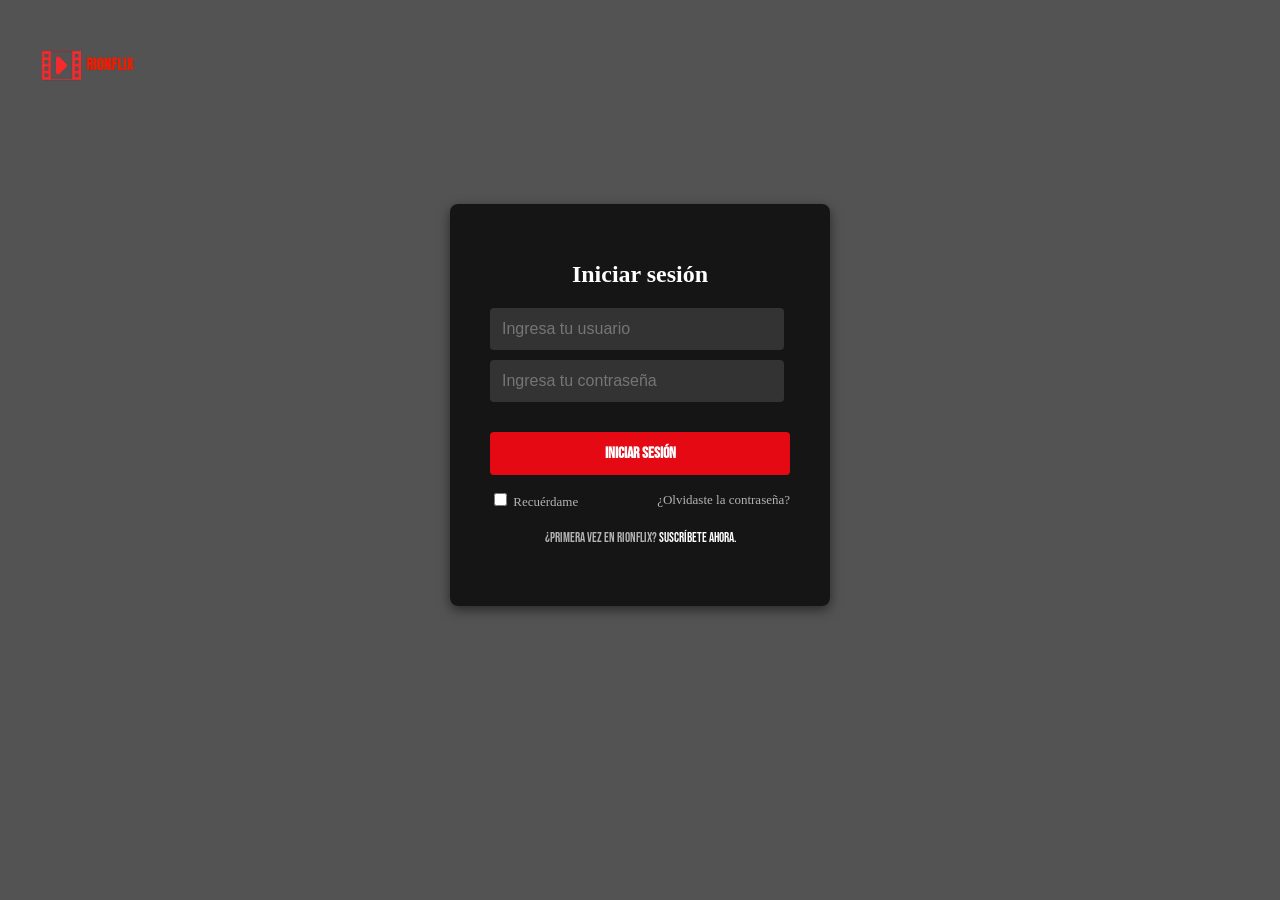
<file: Login.html>
<!DOCTYPE html>
<html lang="es">
<head>
    <meta charset="UTF-8">
    <meta name="viewport" content="width=device-width, initial-scale=1.0">
    <title>Iniciar Sesión</title>
    <link rel="stylesheet" href="style.css">
    <link href="https://fonts.googleapis.com/css2?family=Bebas+Neue&display=swap" rel="stylesheet">
</head>
<body class="background-login">
    <header class="Header-Login">
        <div class="ButtonPageInicial">
            <a href="index.html" class="Titulo">
                 <img src="Logo.png" alt="R0NFLIX logo">
            </a>
       </div>
    </header>
    <div class="login-container">
        <h1>Iniciar sesión</h1>
        <input type="text" id="login-user" placeholder="Ingresa tu usuario" required>
        <input type="password" id="login-password" placeholder="Ingresa tu contraseña" required>
        <button type="button" onclick="iniciarSesion()">Iniciar Sesión</button>
        <div id="error-msg" class="error"></div>
        <div class="additional-options">
            <label><input type="checkbox"> Recuérdame</label>
            <a href="ResetPassword.html">¿Olvidaste la contraseña?</a>
        </div>
        <p>¿Primera vez en Ri0nflix? <a href="index.html#email">Suscríbete ahora.</a></p>
    </div>
    <script src="codigo.js"></script>
</body>
</html>
</file>
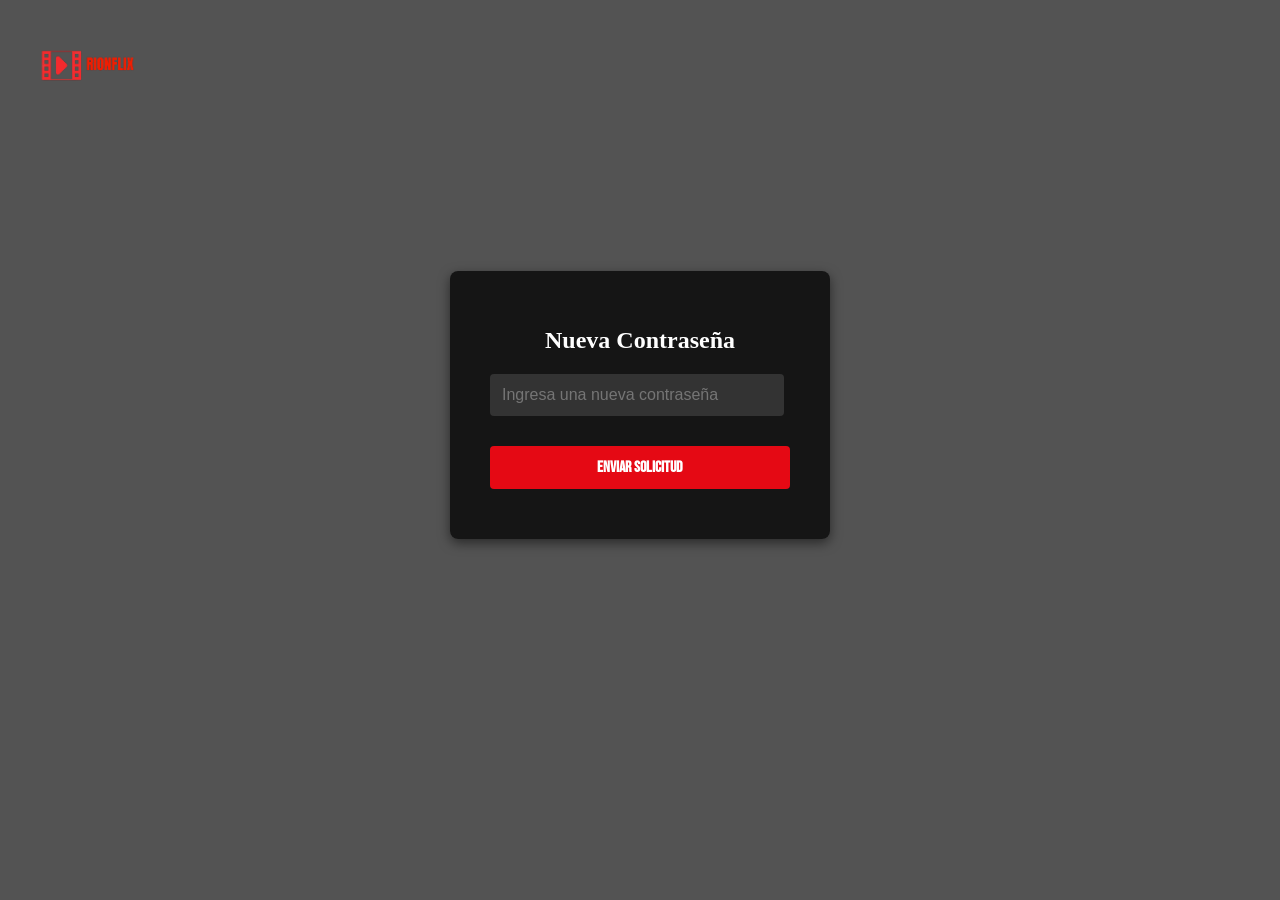
<file: NewPassword.html>
<!DOCTYPE html>
<html lang="es">
<head>
    <meta charset="UTF-8">
    <meta name="viewport" content="width=device-width, initial-scale=1.0">
    <title>Nueva Contraseña</title>
    <link rel="stylesheet" href="style.css">
    <link href="https://fonts.googleapis.com/css2?family=Bebas+Neue&display=swap" rel="stylesheet">
</head>
<body class="background-login">
    <header class="Header-Login">
        <div class="ButtonPageInicial">
            <a href="index.html" class="Titulo">
                 <img src="Logo.png" alt="R0NFLIX logo">
            </a>
       </div>
    </header>
    <div class="login-container">
        <h1>Nueva Contraseña</h1>
        <input type="text" id="nueva-contrasena" placeholder="Ingresa una nueva contraseña" required>
        <button type="button" onclick="actualizarContrasena()">Enviar solicitud</button>
        <div id="msg"></div>
    </div>
    <script src="codigo.js"></script>
</body>
</html>
</file>
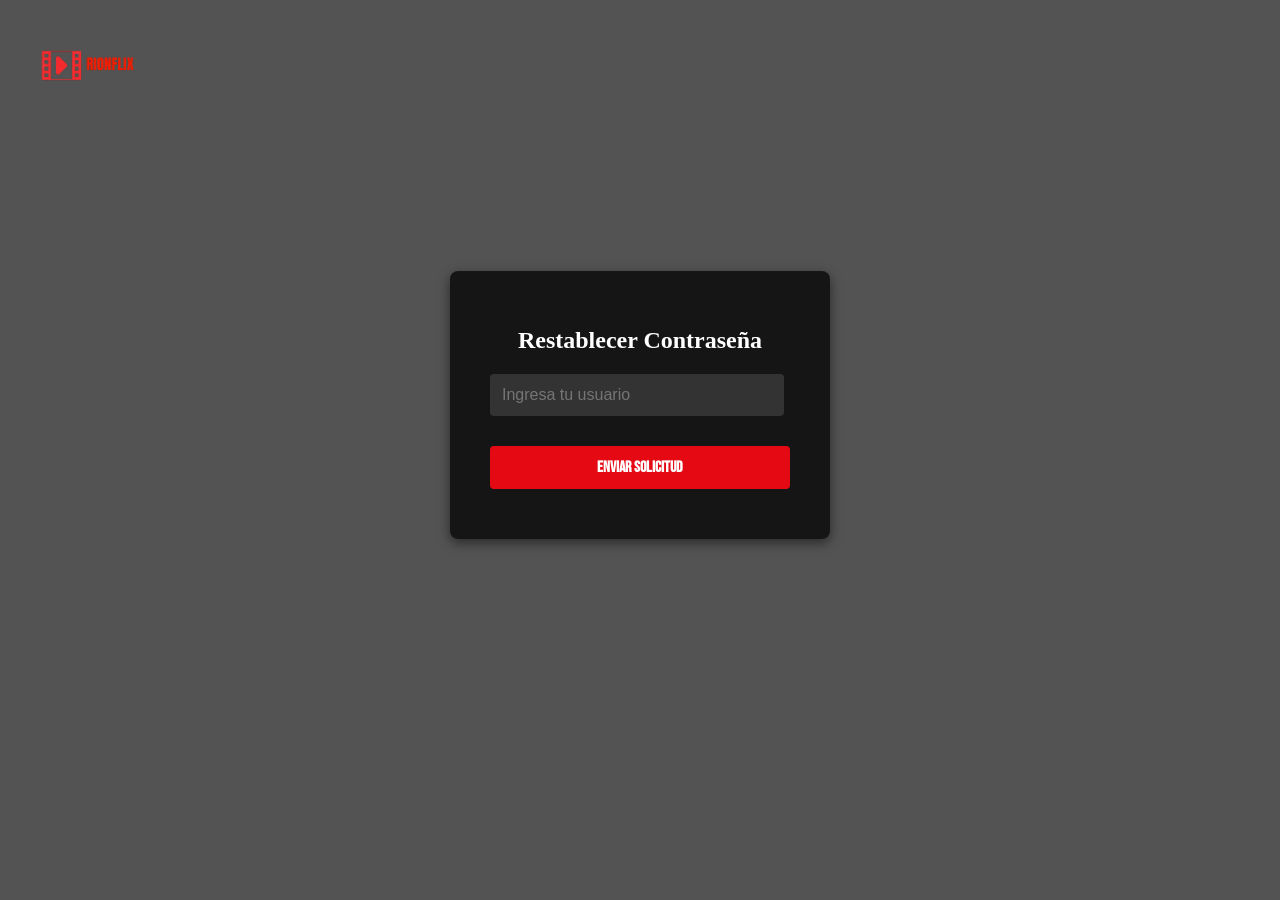
<file: ResetPassword.html>
<!DOCTYPE html>
<html lang="es">
<head>
    <meta charset="UTF-8">
    <meta name="viewport" content="width=device-width, initial-scale=1.0">
    <title>Restablecer Contraseña</title>
    <link rel="stylesheet" href="style.css">
    <link href="https://fonts.googleapis.com/css2?family=Bebas+Neue&display=swap" rel="stylesheet">
</head>
<body class="background-login">
    <header class="Header-Login">
        <div class="ButtonPageInicial">
            <a href="index.html" class="Titulo">
                 <img src="Logo.png" alt="R0NFLIX logo">
            </a>
       </div>
    </header>
    <div class="login-container">
        <h1>Restablecer Contraseña</h1>
        <input type="text" id="reset-usuario" placeholder="Ingresa tu usuario" required>
        <button type="button" onclick="enviarUsuario()">Enviar solicitud</button>
        <div id="msg"></div>
    </div>
    <script src="codigo.js"></script>
</body>
</html>
</file>
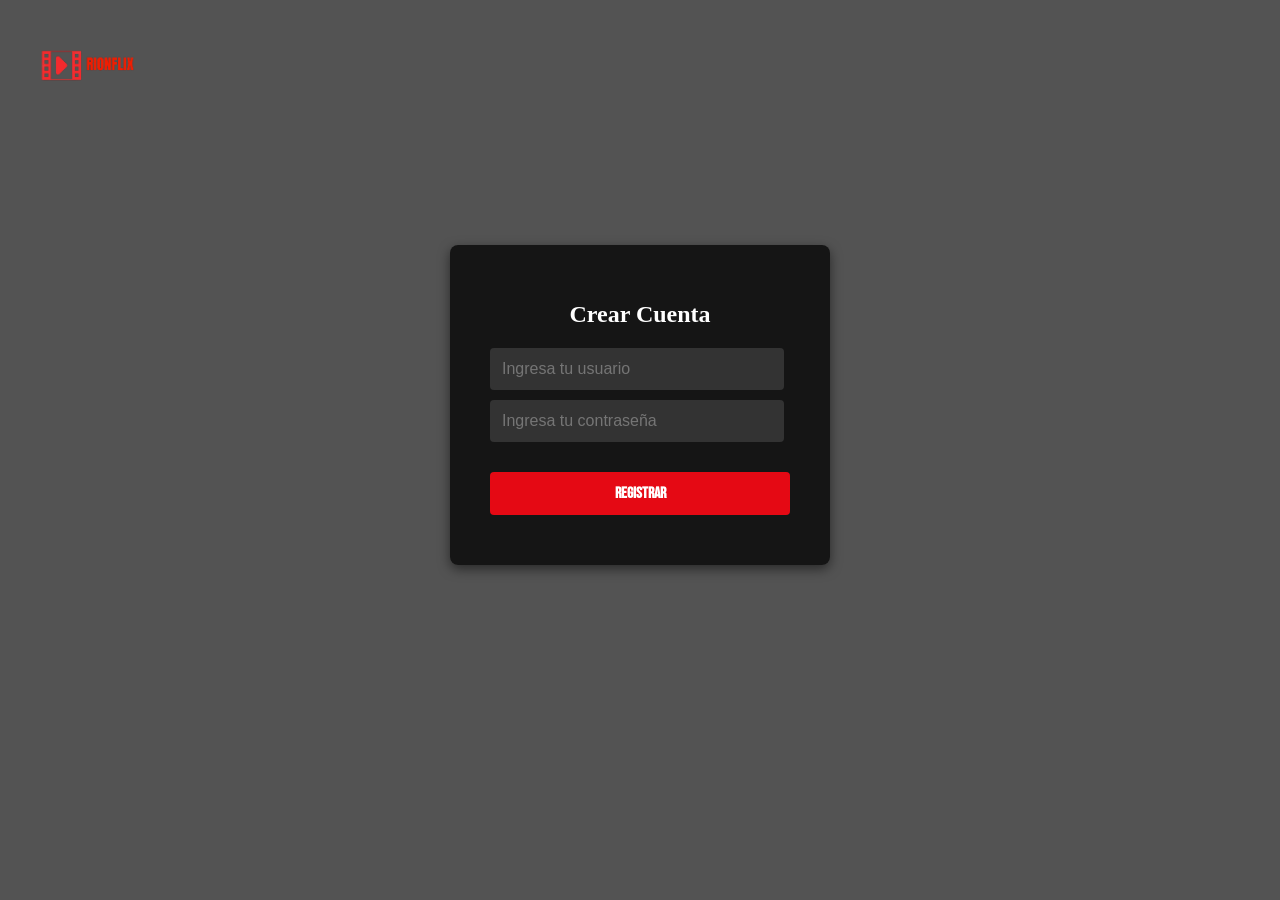
<file: signup.html>
<!DOCTYPE html>
<html lang="es">
<head>
    <meta charset="UTF-8">
    <meta name="viewport" content="width=device-width, initial-scale=1.0">
    <title>Crear cuenta</title>
    <link rel="stylesheet" href="style.css">
    <link href="https://fonts.googleapis.com/css2?family=Bebas+Neue&display=swap" rel="stylesheet">
</head>
<body class="background-login">
    <header class="Header-Login">
        <div class="ButtonPageInicial">
            <a href="index.html" class="Titulo">
                 <img src="Logo.png" alt="R0NFLIX logo">
            </a>
       </div>
    </header>
    <div class="login-container">
        <h1>Crear Cuenta</h1>
        <input type="text" id="signup-user" placeholder="Ingresa tu usuario" required>
        <input type="password" id="signup-password" placeholder="Ingresa tu contraseña" required>
        <button type="button" onclick="registrarUsuario()">Registrar</button>
        <div id="error-msg" class="error"></div>
    <script src="codigo.js"></script>
</body>
</html>
</file>
<file: style.css>
.Background-Index {
    background-color: #333;
    margin: 0; /* Elimina el margen por defecto */
    height: 200vh; /* Altura completa de la ventana */
}
.background-login{
    background-color: #535353;
    background-size: cover;
    background-position: center;
    display: flex;
    justify-content: center;
    align-items: center;
    height: 90vh;
    margin: 0;
}
/*Configurar estilo del header y del boton para iniciar sesion*/
header {
    display: flex;
    justify-content: space-between; /* Espacio entre el título y el botón */
    align-items: center; /* Alineación vertical */
    padding: 20px;
    color: white;
}
.Header-Login header {
    display: flex;
    justify-content: space-between; /* Espacio entre el título y el botón */
    align-items: center; /* Alineación vertical */
    padding: 20px;
    color: white;
}


.Logo img {
    width: 200px; /* Ajusta el tamaño según tus necesidades */
    height: auto;
}


.Header-action {
    margin-left: 20px; /* Espacio entre el título y el botón */
}


/* Estilo para el botón */
.Header-action button,
.Registro button{
    font-family: 'Bebas Neue', sans-serif;
    padding: 10px 20px;
    font-size: 1rem;
    background-color: #e50914; /* Color rojo para el botón */
    color: white;
    border: none;
    cursor: pointer;
    border-radius: 5px;
    transition: background-color 0.3s ease, transform 0.1s ease; /* Transiciones suaves */
}


/* Efecto al pasar el mouse por el botón de Iniciar sesión */
.Header-action button:hover {
    background-color: #b50712; /* Color más oscuro al pasar el mouse */
    transform: translateY(-3px); /* Efecto al pasar en el botón */
}


/* Efecto al hacer clic */
.Header-action button:active {
    transform: scale(0.95); /* Reduce el tamaño del botón ligeramente */
    background-color: #9c0c0f; /* Cambia a un color más oscuro al hacer clic */
}
/*Configurar el main*/
main{
    text-align: center;
}
h2{
    padding-top: 200px;
    font-family: 'Bebas Neue', sans-serif;
    font-size: 2rem;
    color: #ffffff;
    text-align: center;
}
p{
    margin: 20px 0;
    font-family: 'Bebas Neue', sans-serif;
    font-size: 2rem;
    color: #ffffff;
    text-align: center;
}
.Registro {
    text-align: center;
    margin: 40px 0;
}


.content {
    display: inline-block;
    padding: 20px;
    border-radius: 10px;
}


form {
    display: flex; /* Utiliza flexbox para alinear los elementos */
    align-items: center; /* Centra verticalmente los elementos */
   
   
}
input[type="email"] {
    padding: 10px; /* Espaciado interno */
    border: 2px solid #ccc; /* Bordes de color gris claro */
    border-radius: 5px; /* Bordes redondeados */
    transition: border-color 0.3s; /* Transición suave para el cambio de color del borde */
    margin-right: 10px; /* Espacio entre el input y el botón */
    min-width: 300px; /* Ancho mínimo del input */
    margin-right: 10px; /* Espacio entre el input y el botón */
}
/* Estilo para las FAQ y Razones */
.reasons {
    width: 80%;
    margin: 250px auto; /* Ajusta el margen superior según lo desees */
    margin-bottom: 40px; /* Aumenta el margen inferior para separar de la sección de FAQ */
    text-align: center;
    color: white;
}


.Razones {
    flex: 1 1 300px; /* Crece, se encoge y tiene un ancho base de 300px */
    margin: 10px; /* Espacio entre los cuadrados */
    padding: 20px; /* Espacio interno */
    background-color: #333; /* Color de fondo */
    border-radius: 8px; /* Bordes redondeados */
    color: #ffffff; /* Color del texto */
    box-shadow: 0px 4px 8px rgba(0, 0, 0, 0.3); /* Sombra */
    text-align: center; /* Alinea el texto al centro */
    transition: transform 0.3s; /* Transición suave para efectos */
}


/* Efecto al pasar el mouse */
.Razones:hover {
    transform: translateY(-5px); /* Mueve el cuadrado hacia arriba */
}


.Razones h3 {
    font-family: 'Bebas Neue', sans-serif;
    font-size: 1.5rem;
    color: #ffffff;
    text-align: left;
    margin-bottom: 10px;
}


.Razones p {
    font-family: Arial;
    font-size: 1rem;
    color: #fcfbfb;
    text-align: left;
}


.faq h2 {
    line-height: 1.5;
    vertical-align: super;
    font-size: 1.8rem;
    color: #e50914;
    margin-bottom: 20px;
    text-align: left;
}
.faq p{
    font-family: Arial;
    font-size: 1rem;
    color: #f0e9e9;
    text-align: left;
}


.faq {
    margin: 20px auto; /* Margen superior e inferior */
    width: 80%; /* Ancho de la sección */
    text-align: center; /* Alinea el texto al centro */
}




.faq-item {
    display: flex; /* Utiliza Flexbox para organizar la pregunta y la respuesta */
    flex-direction: column; /* Coloca la pregunta y respuesta en columnas */
    margin: 10px; /* Espacio entre cada pregunta */
    background-color: #444; /* Color de fondo para las preguntas */
    border-radius: 8px; /* Bordes redondeados */
    transition: transform 0.3s; /* Transición suave para efectos */
}


.faq-question {
    position: relative; /* Esto permite posicionar el pseudo-elemento */
    background: none;
    border: none;
    color: #ffffff;
    padding: 15px;
    text-align: left;
    font-size: 1rem;
    width: 100%;
    cursor: pointer;
}


.faq-answer {
    display: none; /* Oculta la respuesta inicialmente */
    padding: 10px 15px; /* Espaciado interno */
    color: #ffffff; /* Color del texto */
    background-color: #444; /* Color de fondo para la respuesta */
    border-radius: 5px; /* Bordes redondeados */
    margin-top: 10px; /* Margen superior para separar de la pregunta */
    transition: all 0.3s ease; /* Transición suave para el cuadro */
}


/* Efecto al pasar el mouse sobre las preguntas */
.faq-item:hover {
    transform: translateY(-5px); /* Mueve el cuadrado hacia arriba */
}
.faq-question::after {
    content: '+'; /* O "-" cuando se expanda */
    position: absolute; /* Posiciona el elemento de forma absoluta respecto a .faq-question */
    right: 15px; /* Espacio desde el lado derecho */
    font-size: 1.2rem;
    color: #e50914;
}


.faq-question.active::after {
    content: '-';
}


/*Estilo login*/
/*esto es para el titulo en la pagina login*/
.ButtonPageInicial {
    position: absolute;
    top: 20px;
    left: 20px;
}
.ButtonPageInicial .Titulo img {
    width: 200px; /* Ajusta el tamaño según tus necesidades */
    height: auto;
    margin-bottom: 20px;
}


.Titulo {
    margin: 0;
    font-family: 'Bebas Neue', sans-serif;
    font-size: 2rem;
    color: #e50914;
    text-decoration: none !important; /* Asegura que no haya subrayado */
}
/*Login*/
/* Contenedor del login con transparencia */
.login-container {
    background-color: rgba(0, 0, 0, 0.75); /* Fondo oscuro con transparencia */
    padding: 40px;
    border-radius: 8px;
    box-shadow: 0 4px 12px rgba(0, 0, 0, 0.5);
    text-align: center;
    width: 90%; /* Ajuste para pantallas pequeñas */
    max-width: 300px; /* Limita el tamaño en pantallas grandes */
    color: white;
    margin: 0 auto; /* Centra horizontalmente */
}


/* Título */
.login-container h1 {
    font-size: 24px;
    margin-bottom: 20px;
    color: white;
    font-weight: bold;
}


/* Inputs de usuario y contraseña */
input[type="text"],
input[type="password"] {
    display: block;
    width: 90%;
    padding: 12px;
    margin: 10px 0;
    border: none;
    border-radius: 4px;
    background-color: #333;
    color: white;
    font-size: 16px;
}


/* Botón de iniciar sesión */
.login-container button {
    font-family: 'Bebas Neue', sans-serif;
    width: 100%;
    padding: 12px;
    background-color: #e50914; /* Color rojo de Netflix */
    color: white;
    border: none;
    border-radius: 4px;
    cursor: pointer;
    font-size: 16px;
    font-weight: bold;
    margin-top: 20px;
}


.login-container button:hover {
    background-color: #f6121d; /* Cambio de color al pasar el cursor */
}


/* Opciones adicionales (checkbox y enlaces) */
.additional-options {
    display: flex;
    justify-content: space-between;
    align-items: center;
    margin-top: 15px;
    font-size: 13px;
    color: #b3b3b3;
}


.additional-options a {
    color: #b3b3b3;
    text-decoration: none;
}


.additional-options a:hover {
    text-decoration: underline;
}


/* Texto de suscripción */
.login-container p {
    margin-top: 20px;
    font-size: 13px;
    color: #b3b3b3;
}


.login-container p a {
    color: white;
    text-decoration: none;
}


.login-container p a:hover {
    text-decoration: underline;
}
/*Configuracion para el mensaje de error*/
.error,
#msg {
    font-family: 'Bebas Neue', sans-serif;
    color: red;
    margin-top: 10px;
}




/* Estilo para pantallas pequeñas */
@media (max-width: 600px) {
    header {
        flex-direction: row; /* Coloca el título y el botón en columnas */
        align-items: flex-start; /* Alinea el contenido a la izquierda */
        align-items: center;
    }


    .Header-action {
        margin-left: 20px; /* Mantiene el margen en pantallas pequeñas */
    }


    .Header-action button {
        padding: 8px 16px; /* Ajustar el padding del botón */
        font-size: 0.9rem; /* Ajustar el tamaño de la fuente del botón */
    }
    form{
        flex-direction: column;/*cambia la direccion a columna*/
    }
    input[type="text"]{
        margin-right: 0;/*elimina el margen derecho*/
        margin-bottom: 10px;/*anade margen inferior*/
    }
    form button{
        margin-top: 30px;/*para hacer un separacion entre el input y el boton comenzar*/
    }
    .faq-item {
        flex-direction: column; /* Mantiene la disposición en columnas */
        margin: 5px; /* Reduce el margen entre elementos */
    }
    .faq-question::after {
        font-size: 1rem; /* Ajusta el tamaño en pantallas pequeñas */
        right: 10px; /* Ajusta la posición en pantallas pequeñas */
    }
     /* Ajusta el contenedor de login */
     .login-container {
        width: 90%; /* Haz que el contenedor ocupe más espacio horizontal */
        padding: 20px; /* Reduce el padding para adaptarse a pantallas pequeñas */
    }


    /* Ajuste del título */
    .login-container h1 {
        font-size: 20px; /* Reduce el tamaño del título */
    }


    /* Tamaño de los inputs y botón */
    input[type="text"],
    input[type="password"],
    button {
        padding: 10px; /* Ajusta el tamaño del padding para inputs y botón */
        font-size: 14px; /* Reduce un poco el tamaño de fuente */
    }


    /* Opciones adicionales */
    .additional-options {
        flex-direction: column; /* Coloca el checkbox y el enlace uno debajo del otro */
        align-items: flex-start;
        gap: 10px; /* Añade un poco de espacio entre elementos */
    }
}
/*esto es para que el cuadro de login no se pegue a las paredes*/
    .login-container {
        margin-left: 0; /* Sin margen a la izquierda */
        margin-right: 40px; /* Margen solo a la derecha */
    }


/* Tamaño más pequeño en pantallas pequeñas */
    .ButtonPageInicial .Titulo img {
        width: 150px; /* Ajusta el tamaño para dispositivos móviles */
    }
</file>
